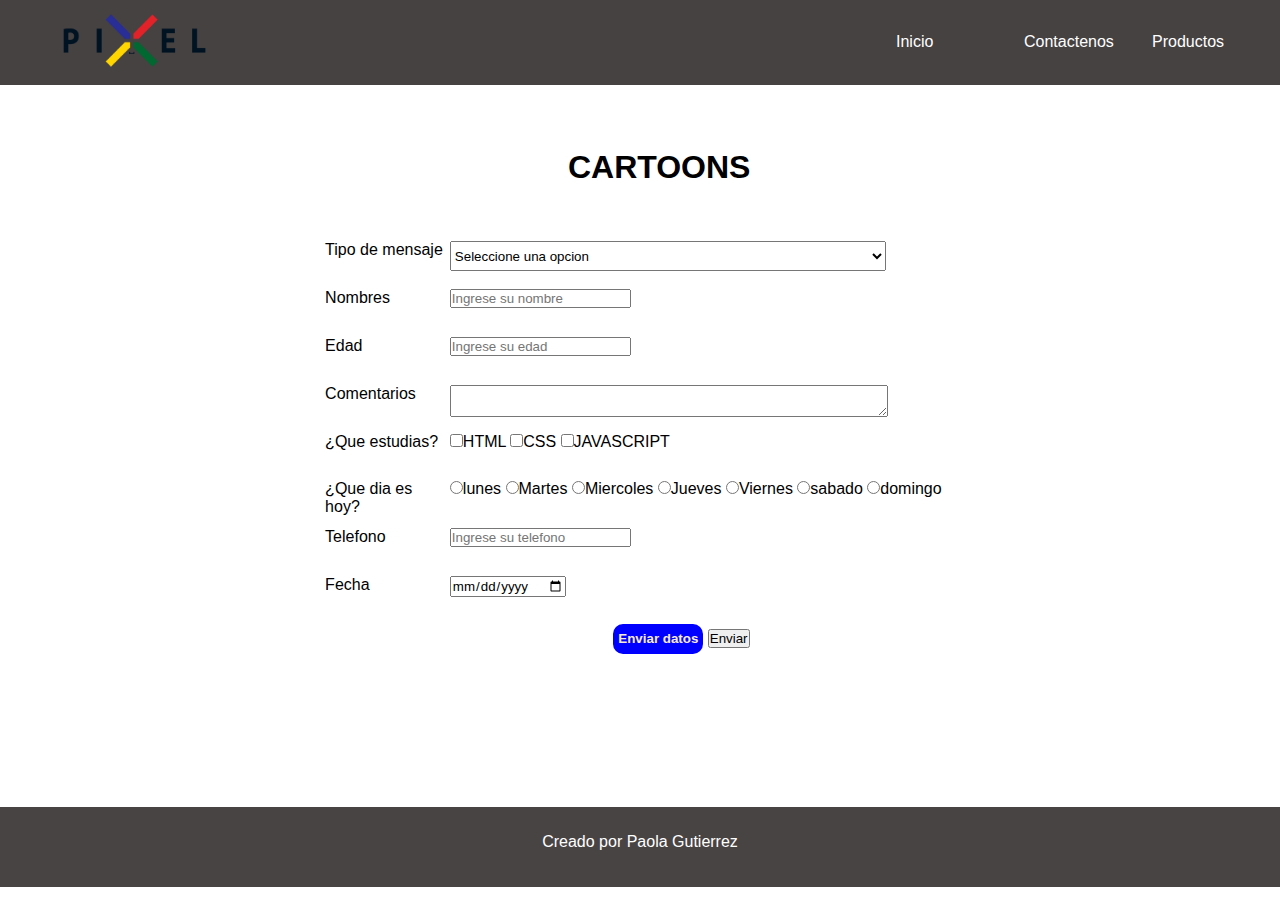
<file: contacto.html>
<!DOCTYPE html>
<html lang="en">
<head>
    <meta charset="UTF-8">
    <meta http-equiv="X-UA-Compatible" content="IE=edge">
    <meta name="viewport" content="width=device-width, initial-scale=1.0">
    <title>Actividad1</title>
    <link rel="stylesheet" type="text/css" href="CSS/menu.css">
    <link rel="stylesheet" href="CSS/general.css">
 
</head>
<body>
    <nav>
        <ul class="menu">
            <li class="logo">
                <a href="#">
                    <img src="img/LOGOACTIVIDAD1.png">
                </a>
            </li>
            <li><a href="index.html">Inicio</a></li>
            <li><a href="contacto.html">Contactenos</a></li>
            <li><a href="">Productos</a></li>
        </ul>
    </nav>

   <div class="container"> <!--contenedor general-->
       <h1>CARTOONS</h1>
       <!--Categoria de productos-->
      <form method="post">  <!--se manejan muchos div-->
        <div class="section-flex">  <!--div general-->
            <div class="element-form"><!--div de opciones-->
                <div class="label">
                    <label for="type" >Tipo de mensaje</label>
                </div>
                <select name="type" id="type">
                   <option value="">Seleccione una opcion</option>
                   <option value="Cotizacion">Cotizacion</option>
                   <option value="Queja">Queja</option>
                   <option value="Saludo">Saludo</option>
                </select>
            </div>


            <div class="element-form">
                <div class="label">
                    <label for="name">Nombres</label>
                </div>
                         <input type="text" id="name"name="name" placeholder="Ingrese su nombre"> 
                
            </div>

            <div class="element-form">
                 <div class="label"> 
                    <label for="edad">Edad</label>
                 </div>
                          <input type="text" id="edad"name="name" placeholder="Ingrese su edad">   
            </div>

            <div class="element-form">
                <div class="label"> 
                   <label for="comment">Comentarios</label>
                </div>
                  <textarea name="comment" id="comment"></textarea>         
           </div>

           <div class="element-form">
            <div class="label"> 
               <label for="Estudios">¿Que estudias?</label>
            </div>
            <input type="checkbox" id="chk1" name="chk1" value="html">HTML <!--eL CHK nos permite seleccionar varias-->
            <input type="checkbox" id="chk2" name="chk2" value="html">CSS
            <input type="checkbox" id="chk3" name="chk3" value="html">JAVASCRIPT
                      
       </div>

       <div class="element-form">
        <div class="label"> 
           <label for="dia">¿Que dia es hoy?</label>
        </div>
        <input type="radio" id="radio1" name="radi" value="html">lunes <!--eL radio nos permite seleccionar solo una opcion-->
        <input type="radio" id="radio2" name="radi" value="html">Martes
        <input type="radio" id="radio3" name="radi" value="html">Miercoles
        <input type="radio" id="radio4" name="radi" value="html">Jueves
        <input type="radio" id="radio5" name="radi" value="html">Viernes
        <input type="radio" id="radio6" name="radi" value="html">sabado
        <input type="radio" id="radio7" name="radi" value="html">domingo

        </div>

        <div class="element-form">
            <div class="label"> 
               <label for="telefono">Telefono</label>
            </div>
                     <input type="text" id="telefono"name="telefono" placeholder="Ingrese su telefono">   
       </div>

       <div class="element-form">
        <div class="label"> 
           <label for="date">Fecha</label>
        </div>
                 <input type="date" id="date"name="date" placeholder="Ingrese fecha">   
   </div>

            <div class="btn">
                <button type="submit" onclick="validar()">Enviar datos</button> <!--el onclick es el que me permite enviar la informacion y relaciona con el javascript-->
                <input type="button" onclick="validar()"value="Enviar">
            </div>

        </div>

      </form>
   </div>
   <footer>
       <p>Creado por Paola Gutierrez</p>
   </footer>
   
<script src="js/javascript.js"></script>
</body>
</html>
</file>
<file: CSS/menu.css>
nav{
    background-color: rgb(70, 66, 66);
    color:white;
}
.menu li {
    width: 10%;
    list-style: none;

}
.menu { 
    display:flex;
    align-items: center;
}
.menu a {
    color:white;
    font-family:Arial, Helvetica, sans-serif;
    text-decoration: none;
}
.menu a:hover {
    background-color: white;
    border:5px white solid;
    color:black;
    border-radius: 5px;
}
.logo {
    flex-grow: 3;
}

.logo img {
    width:20%;
    padding:1% 2% 1% 5%
}
</file>
<file: CSS/general.css>
*{
    margin:0;/*hace que la margen, el padding queden en toda la imagen*/
    padding:0;
    font-family: Arial, Helvetica, sans-serif;
}
.container {
    margin-left: 8%;
    margin-right: 5%;
    margin-top: 5%;
    margin-bottom: 5%;
} 
h1,
h2{
    text-align: center;
    font-family: Verdana, Geneva, Tahoma, sans-serif;
}
.section-flex {
    display:flex; /*flexbox*/
    flex-wrap: wrap;/*Acomoda las imagenes a los lados*/
}
.character{
    width:25%;
    margin: 3%; /*separa espacios entre las imagenes*/
    border: 2px rgb(8, 8, 8) solid;
    border-radius:10px rgb(7, 7, 7) solid;
    border-right: 3px rgb(0, 0, 0) solid;
    text-align: center;/*centra el texto*/
}
.character img{
    width:80%;/*Acomoda la imagen en el centrp*/
    border-radius:5%;/*Le da borde redondo a la imagen*/
}
.info-character{
    text-align:justify;
    padding: 3%;
}
h2{
    margin-bottom: 2%;
    margin-top: 2%;
}
footer{
    background-color:rgb(73, 68, 68);
    color:white;
    height: 80px;
    text-align:center;
}
footer p{
    padding-top: 2%;
}
form{
    margin-left: 20%;
    width:80%;
    text-align: left;
    padding-top: 5%;
}
.element-form{
    width:100%;
    margin-bottom: 2%;
}
.label{
    width:20%;
    float: left;
}
.btn{
    text-align:center;
    width:80%;
    margin-bottom: 10%;
}
.btn button{
    background-color: blue;
    border:5px blue solid;
    border-radius: 10px;
    height:30px;
    font-weight: bold;
    color:antiquewhite;
}
.element-form, select, textarea{
    width: 70%;
    height:30px;

}
</file>
